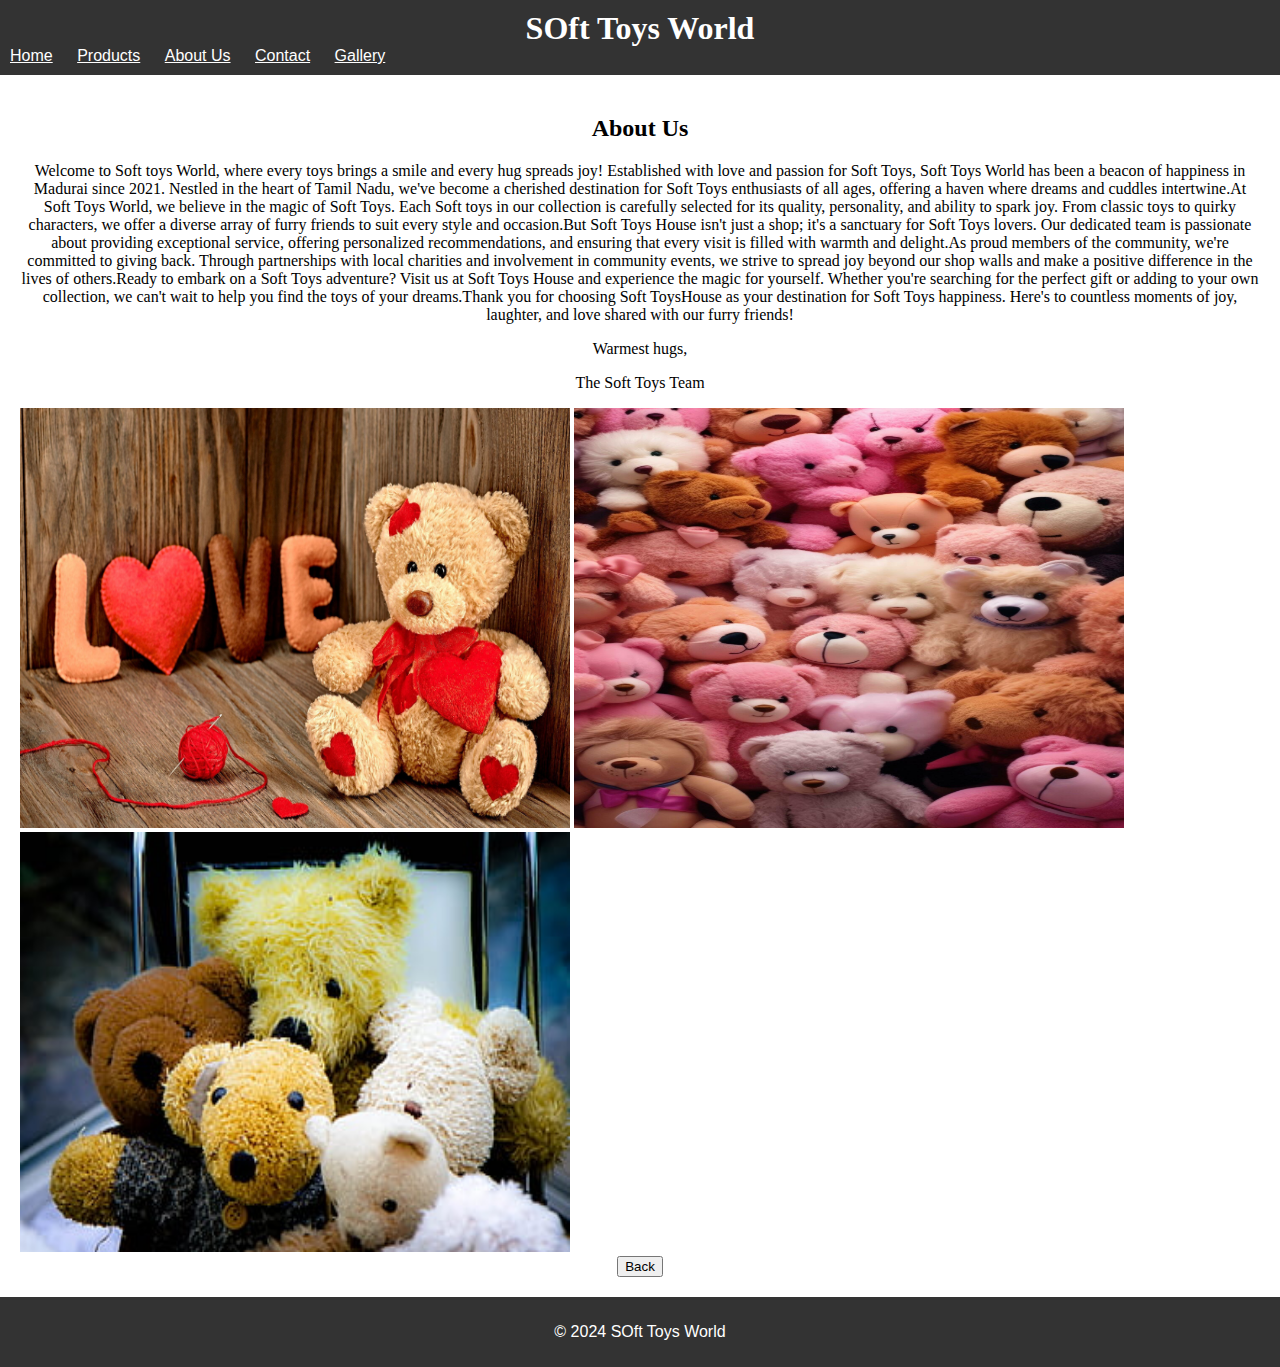
<file: about.html>
<!DOCTYPE html>
<html lang="en">
<head>
    <meta charset="UTF-8">
    <meta name="viewport" content="width=device-width, initial-scale=1.0">
    <title>About Us - SOft Toys World</title>
    <link rel="stylesheet" href="style.css">
</head>
<body>
    <header>
        <h1 style="font-family:Algerian;" text align="center">SOft Toys World</h1>
        <nav>
            <ul>
                <li><a style="color:White" href="index.html">Home</a></li>
                <li><a style="color:White" href="products.html">Products</a></li>
                <li><a style="color:White" href="about.html">About Us</a></li>
                <li><a style="color:White" href="contact.html">Contact</a></li>
                <li><a style="color:White" href="gallery.html">Gallery</a></li>
            </ul>
        </nav>
    </header>

    <main>
        <section class="about">
        <h2 style="font-family:Algerian;" text align="center" >About Us</h2>
	<p style="font-family:Algerian;" text align="center" >
Welcome to Soft toys World, where every toys brings a smile and every hug spreads joy!
Established with love and passion for Soft Toys, Soft Toys World has been a beacon of happiness in Madurai since 2021. Nestled in the heart of Tamil Nadu, we've become a cherished destination for Soft Toys enthusiasts of all ages, offering a haven where dreams and cuddles intertwine.At Soft Toys World, we believe in the magic of Soft Toys. Each  Soft toys in our collection is carefully selected for its quality, personality, and ability to spark joy. From classic toys to quirky characters, we offer a diverse array of furry friends to suit every style and occasion.But Soft Toys House isn't just a shop; it's a sanctuary for Soft Toys lovers. Our dedicated team is passionate about providing exceptional service, offering personalized recommendations, and ensuring that every visit is filled with warmth and delight.As proud members of the community, we're committed to giving back. Through partnerships with local charities and involvement in community events, we strive to spread joy beyond our shop walls and make a positive difference in the lives of others.Ready to embark on a Soft Toys adventure? Visit us at Soft Toys House and experience the magic for yourself. Whether you're searching for the perfect gift or adding to your own collection, we can't wait to help you find the toys of your dreams.Thank you for choosing Soft ToysHouse as your destination for Soft Toys happiness. Here's to countless moments of joy, laughter, and love shared with our furry friends!</p>
	<p style="font-family:Algerian;" text align="center" >Warmest hugs,</p>
	<p style="font-family:Algerian;" text align="center" >The Soft Toys Team</p>
	<img src="t3.jpg" alt="Soft toys Image" width=550 height=420>
	<img src="t2.jpg" alt="Soft Toys Image" width=550 height=420>
	<img src="t1.jpg" alt="Soft Toys Image" width=550 height=420>
	<center><button onclick="goBack()"> Back</button></center>
		
    <!-- Alternatively, you can use an anchor tag -->
    <!-- <a href="javascript:history.back()"> Back</a> -->
    
    <script>
        function goBack() {
            window.history.back();
        }
    </script>
            <!-- Add about us content here -->
        </section>
    </main>

    <footer>
        <p>&copy; 2024 SOft Toys World</p>
    </footer>
</body>
</html>
</file>
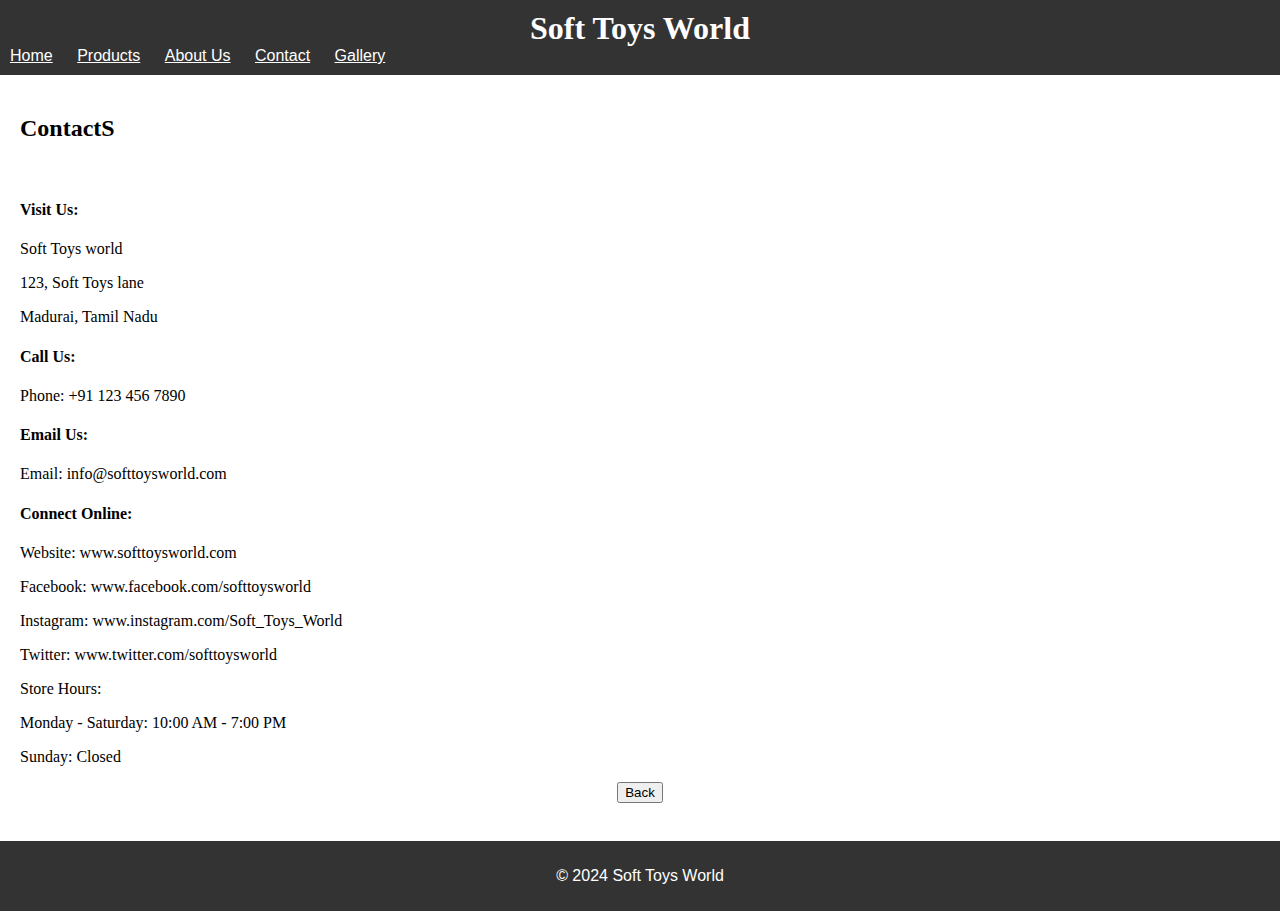
<file: contact.html>
<!DOCTYPE html>
<html lang="en">
<head>
    <meta charset="UTF-8">
    <meta name="viewport" content="width=device-width, initial-scale=1.0">
    <title>Contact Us - Teddy Shop</title>
    <link rel="stylesheet" href="style.css">
</head>
<body>
    <header>
        <h1 style="font-family:Algerian;" text align="center">Soft Toys World</h1>
        <nav>
            <ul>
                <li><a style="color:White" href="index.html">Home</a></li>
                <li><a style="color:White" href="products.html">Products</a></li>
                <li><a style="color:White" href="about.html">About Us</a></li>
                <li><a style="color:White" href="contact.html">Contact</a></li>
                <li><a style="color:White" href="gallery.html">Gallery</a></li>
            </ul>
        </nav>
    </header>
    <main>
        <section class="contact">
        <h2 style="font-family:Algerian;">ContactS</h2><br> 
	<h4 style="font-family:Algerian;">Visit Us:</h4>
	<p  style="font-family:Algerian;">Soft Toys world</p>
	<p  style="font-family:Algerian;">123, Soft Toys lane</p>
	<p  style="font-family:Algerian;">Madurai, Tamil Nadu</p>
	<h4 style="font-family:Algerian;">Call Us:</h4>
	<p  style="font-family:Algerian;">Phone: +91 123 456 7890</p>
	<h4 style="font-family:Algerian;">Email Us:</h4>
	<p  style="font-family:Algerian;">Email: info@softtoysworld.com</p>
	<h4 style="font-family:Algerian;">Connect Online:</h4>
	<p  style="font-family:Algerian;">Website: www.softtoysworld.com</p>
	<p  style="font-family:Algerian;">Facebook: www.facebook.com/softtoysworld</p>
	<p  style="font-family:Algerian;">Instagram: www.instagram.com/Soft_Toys_World</p>
	<p  style="font-family:Algerian;">Twitter: www.twitter.com/softtoysworld</p>
	<p  style="font-family:Algerian;">Store Hours:</p>
	<p  style="font-family:Algerian;">Monday - Saturday: 10:00 AM - 7:00 PM</p>
	<p  style="font-family:Algerian;">Sunday: Closed</p>
	<center><button onclick="goBack()"> Back</button></center><br>
		
    <!-- Alternatively, you can use an anchor tag -->
    <!-- <a href="javascript:history.back()"> Back</a> -->
    
    <script>
        function goBack() {
            window.history.back();
        }
    </script>
            <!-- Add contact information here -->
        </section>
    </main>

    <footer>
        <p>&copy; 2024 Soft Toys World </p>
    </footer>
</body>
</html>
</file>
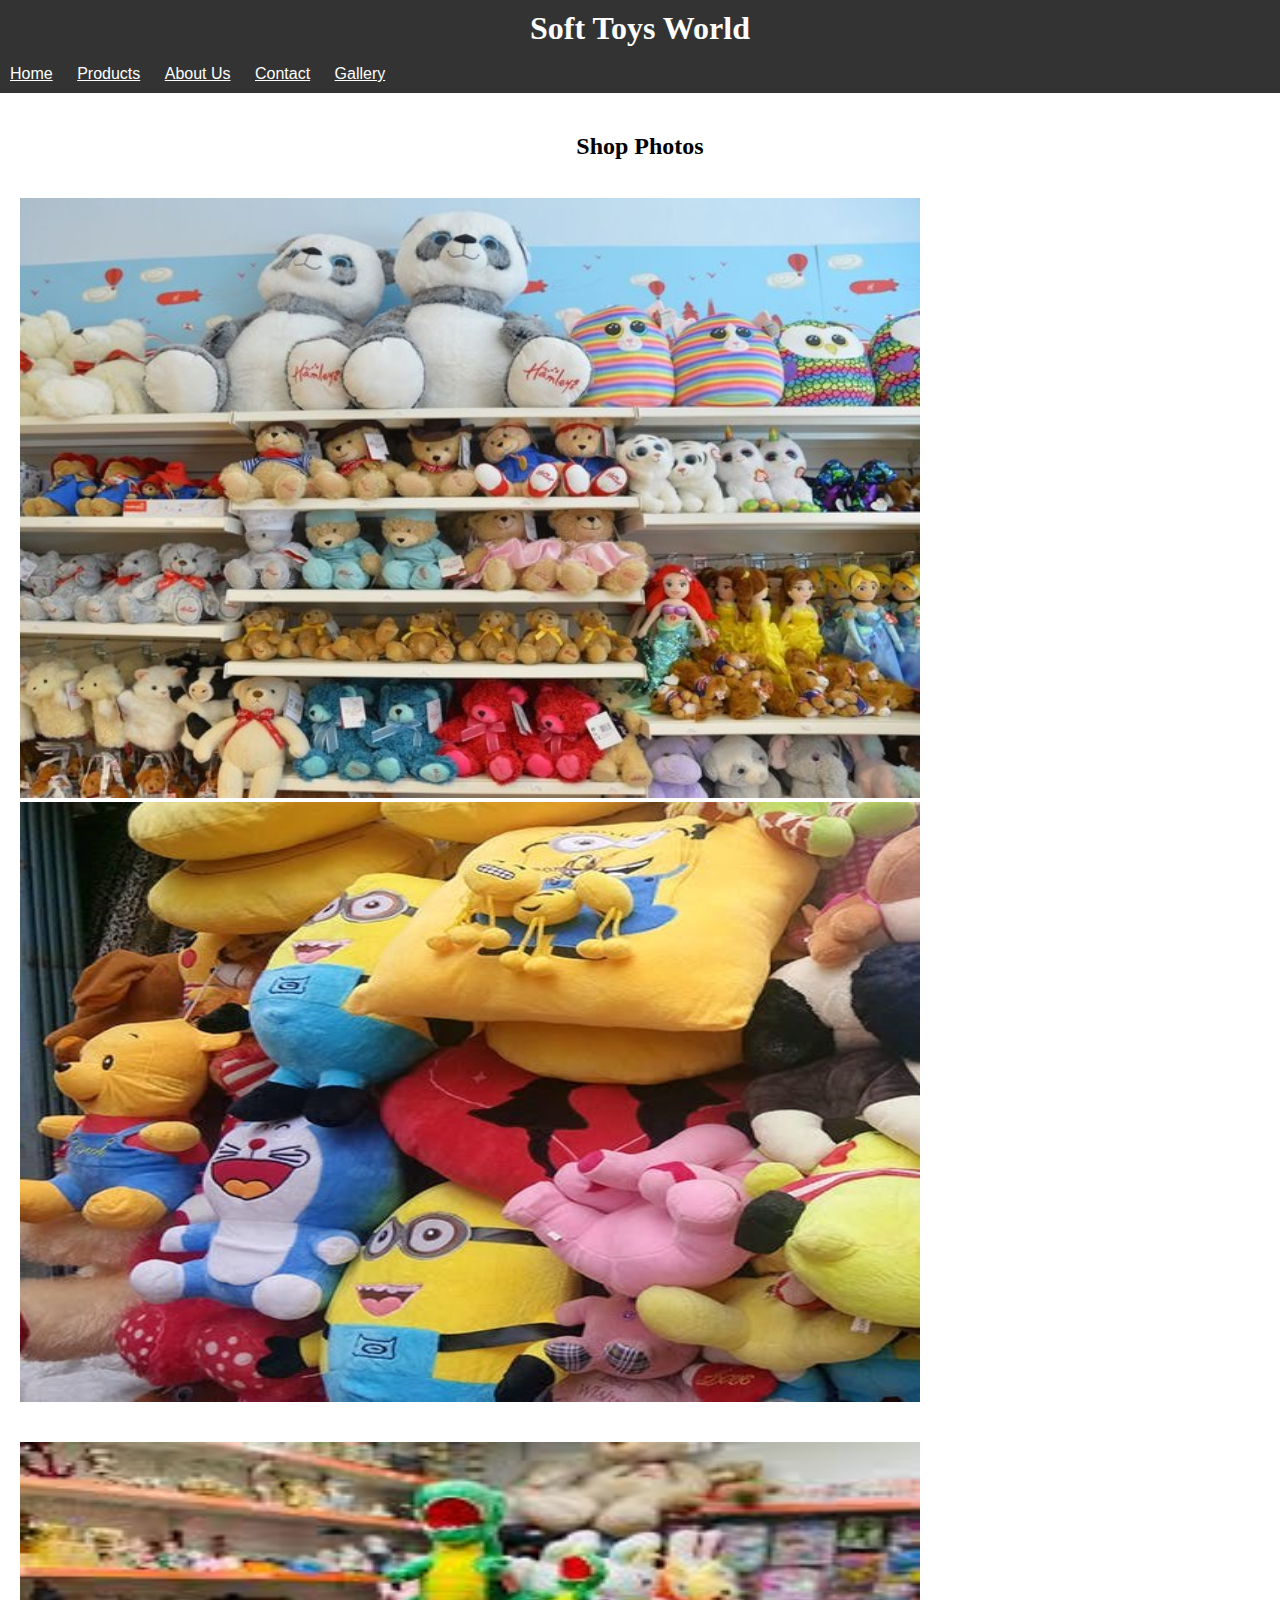
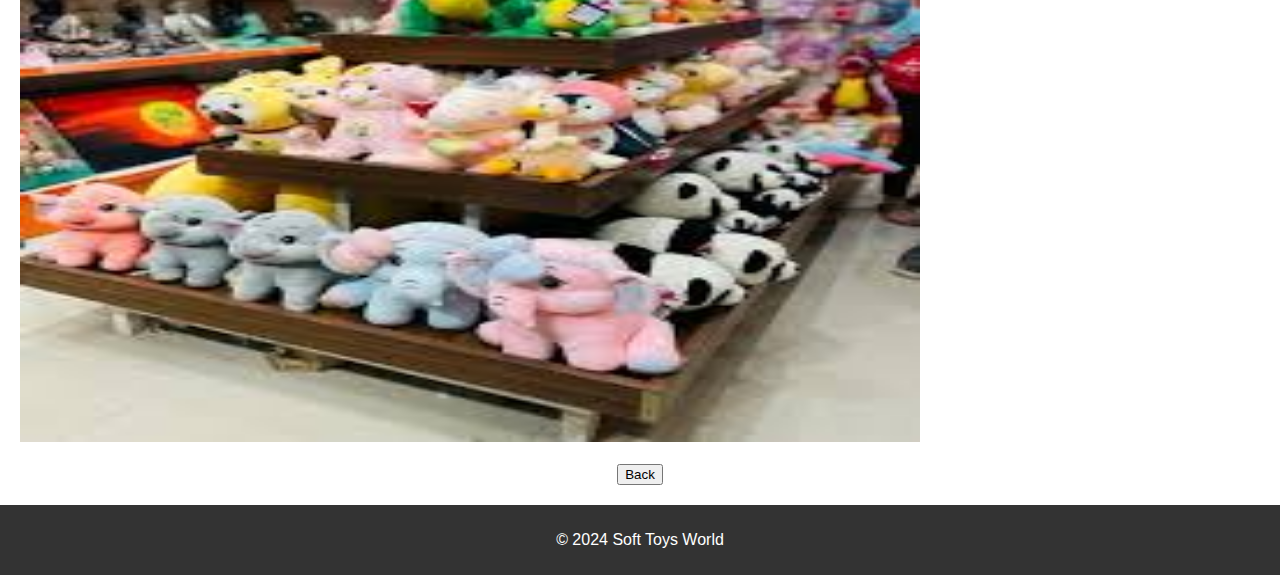
<file: gallery.html>
<!DOCTYPE html>
<html lang="en">
<head>
    <meta charset="UTF-8">
    <meta name="viewport" content="width=device-width, initial-scale=1.0">
    <title>Gallery - Soft Toys World</title>
    <link rel="stylesheet" href="style.css">
</head>
<body>
    <header>
        <h1 style="font-family:Algerian;" text align="center">Soft Toys World</h1><br>
        <nav>
            <ul>
                <li><a style="color:White" href="index.html">Home</a></li>
                <li><a style="color:White" href="products.html">Products</a></li>
                <li><a style="color:White" href="about.html">About Us</a></li>
                <li><a style="color:White" href="contact.html">Contact</a></li>
                <li><a style="color:White" href="gallery.html">Gallery</a></li>
            </ul>
        </nav>
    </header>
    <main>
        <section class="gallery">
            <h2 style="font-family:Algerian;" text align="center">Shop Photos</h2><br>
	<img src="shop.jpg" alt="Soft toys Image" height=600 width=900>
	<img src="shop2.jpg" height=600 width=900><br><br><br>
        <img src="shop3.jpg" height=600 width=900><br><br>
<center><button onclick="goBack()"> Back</button></center>	
    <!-- Alternatively, you can use an anchor tag -->
    <!-- <a href="javascript:history.back()"> Back</a> -->
    <script>
        function goBack() {
            window.history.back();
        }
    </script>
            <!-- Add gallery images here -->
        </section>
    </main>
    <footer>
        <p>&copy; 2024 Soft Toys World</p>
    </footer>
</body>
</html>
</file>
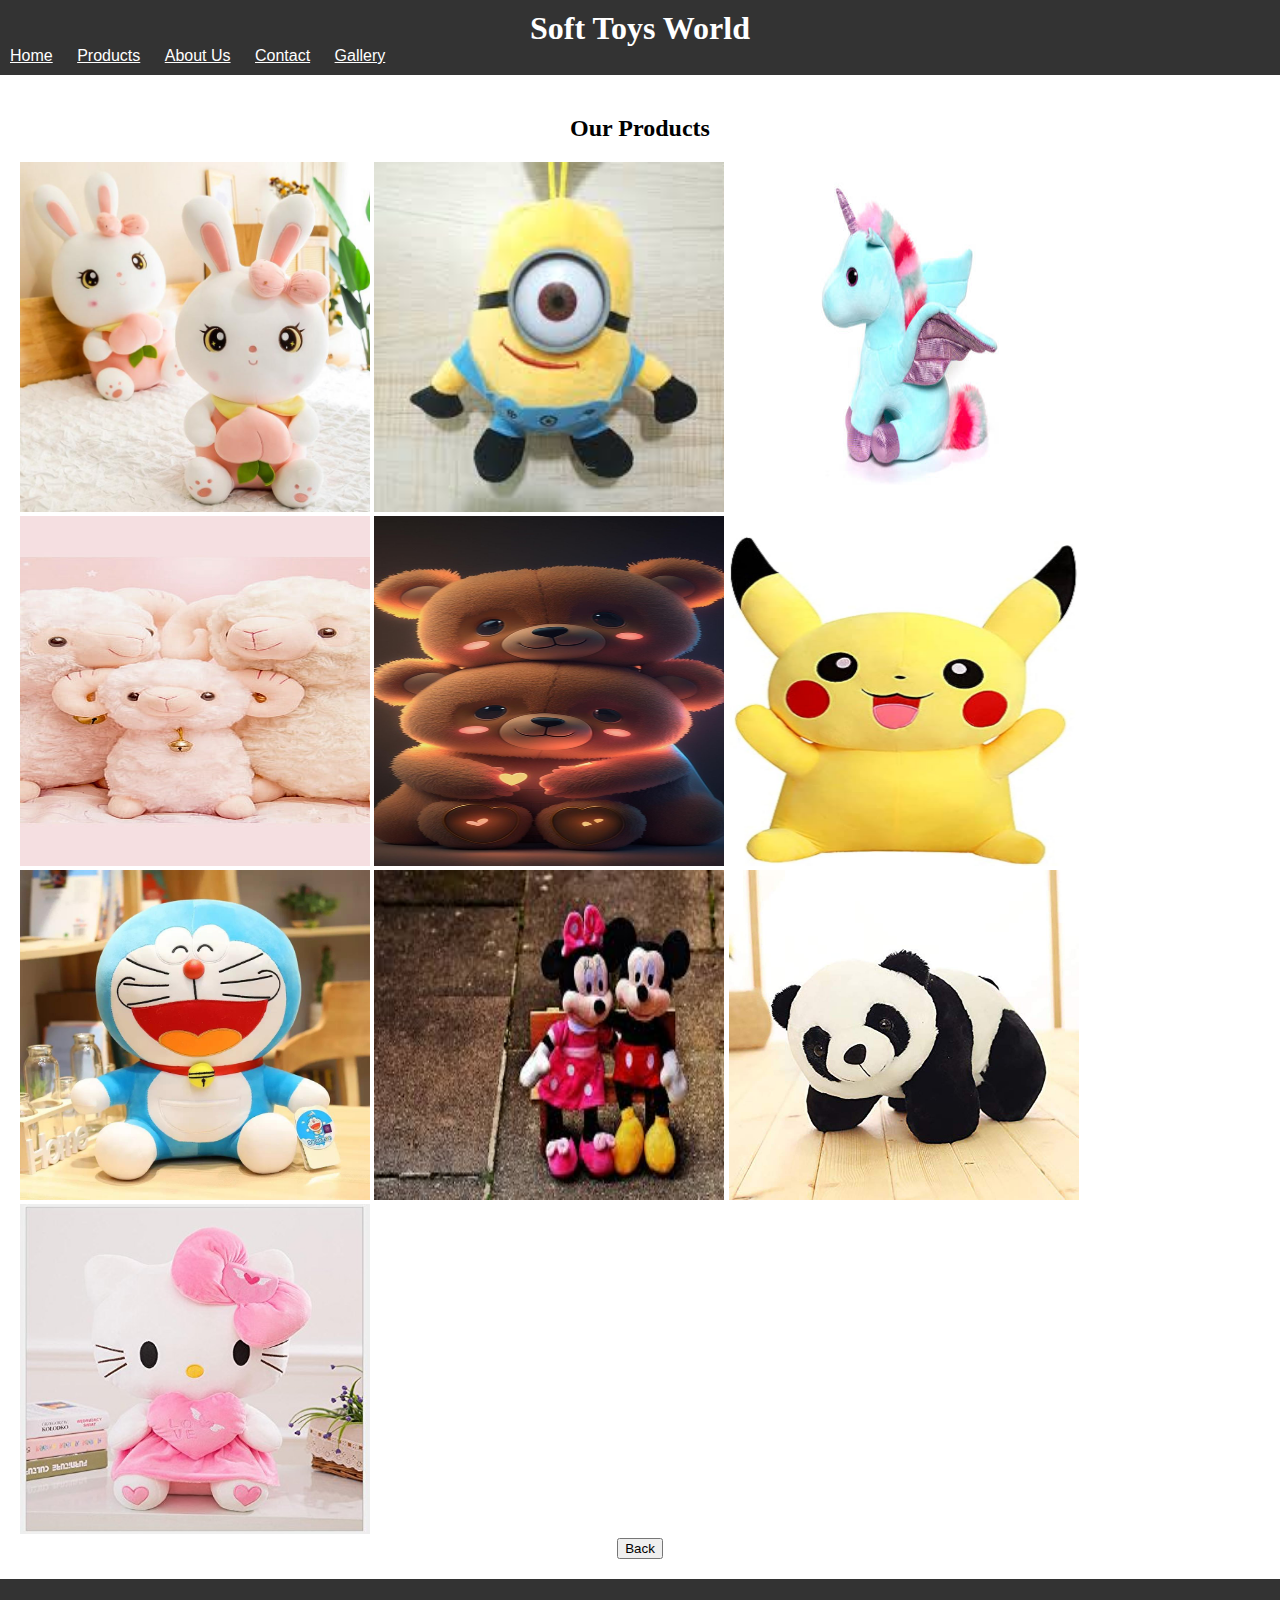
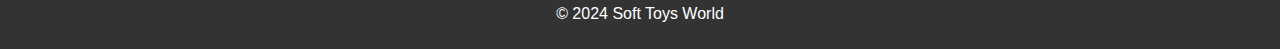
<file: products.html>
<!DOCTYPE html>
<html lang="en">
<head>
    <meta charset="UTF-8">
    <meta name="viewport" content="width=device-width, initial-scale=1.0">
    <title>Product Soft Toys</title>
    <link rel="stylesheet" href="style.css">
</head>
<body>
    <header>
        <h1 style="font-family:Algerian;" text align="center">Soft Toys World</h1>
        <nav>
            <ul>
                <li><a style="color:White" href="index.html">Home</a></li>
                <li><a style="color:White" href="products.html">Products</a></li>
                <li><a style="color:White" href="about.html">About Us</a></li>
                <li><a style="color:White" href="contact.html">Contact</a></li>
                <li><a style="color:White" href="gallery.html">Gallery</a></li>
            </ul>
        </nav>
    </header>
    <main>
        <section class="products">
            <h2 style="font-family:Algerian;" text align="center">Our Products</h2>
	<img src="rabbit.jpg" width=350 height=350>
	<img src="minion.jpg"  width=350 height=350>
	<img src="unicorn.jpg"  width=350 height=350>
	<img src="sheep.jpg"  width=350 height=350>
	<img src="teddy.jpg"  width=350 height=350>
	<img src="pokemon.jpg"  width=350 height=330>
	<img src="doremon.jpg"  width=350 height=330>
	<img src="micky.jpg"  width=350 height=330>
	<img src="panda.jpg"  width=350 height=330>
	<img src="kit.jpg"  width=350 height=330>
	<center><button onclick="goBack()"> Back</button></center>
		
    <!-- Alternatively, you can use an anchor tag -->
    <!-- <a href="javascript:history.back()"> Back</a> -->
    <script>
        function goBack() {
            window.history.back();
        }
    </script>	
	            <!-- Add products here -->
        </section>
    </main>
    <footer>
        <p>&copy; 2024 Soft Toys World</p>
    </footer>
</body>
</html>
</file>
<file: style.css>
/* Global styles */
body {
    font-family: Arial, sans-serif;
    margin: 0;
    padding: 0;
}
header, footer {
    background-color: #333;
    color: #fff;
    padding: 10px;
}
header h1 {
    margin: 0;
}
nav ul {
    list-style-type: none;
    color: #fff;
    margin: 0;
    padding: 0;
}

nav ul li {
    display: inline;
    color: #fff;
    margin-right: 20px;
}
main {
    padding: 20px;
}
footer {
    text-align: center;
}
/* Specific styles */
.banner {
    text-align: center;
    background-image: url('teddy-background.jpg');
    background-size: cover;
    background-position: center;
}
</file>
